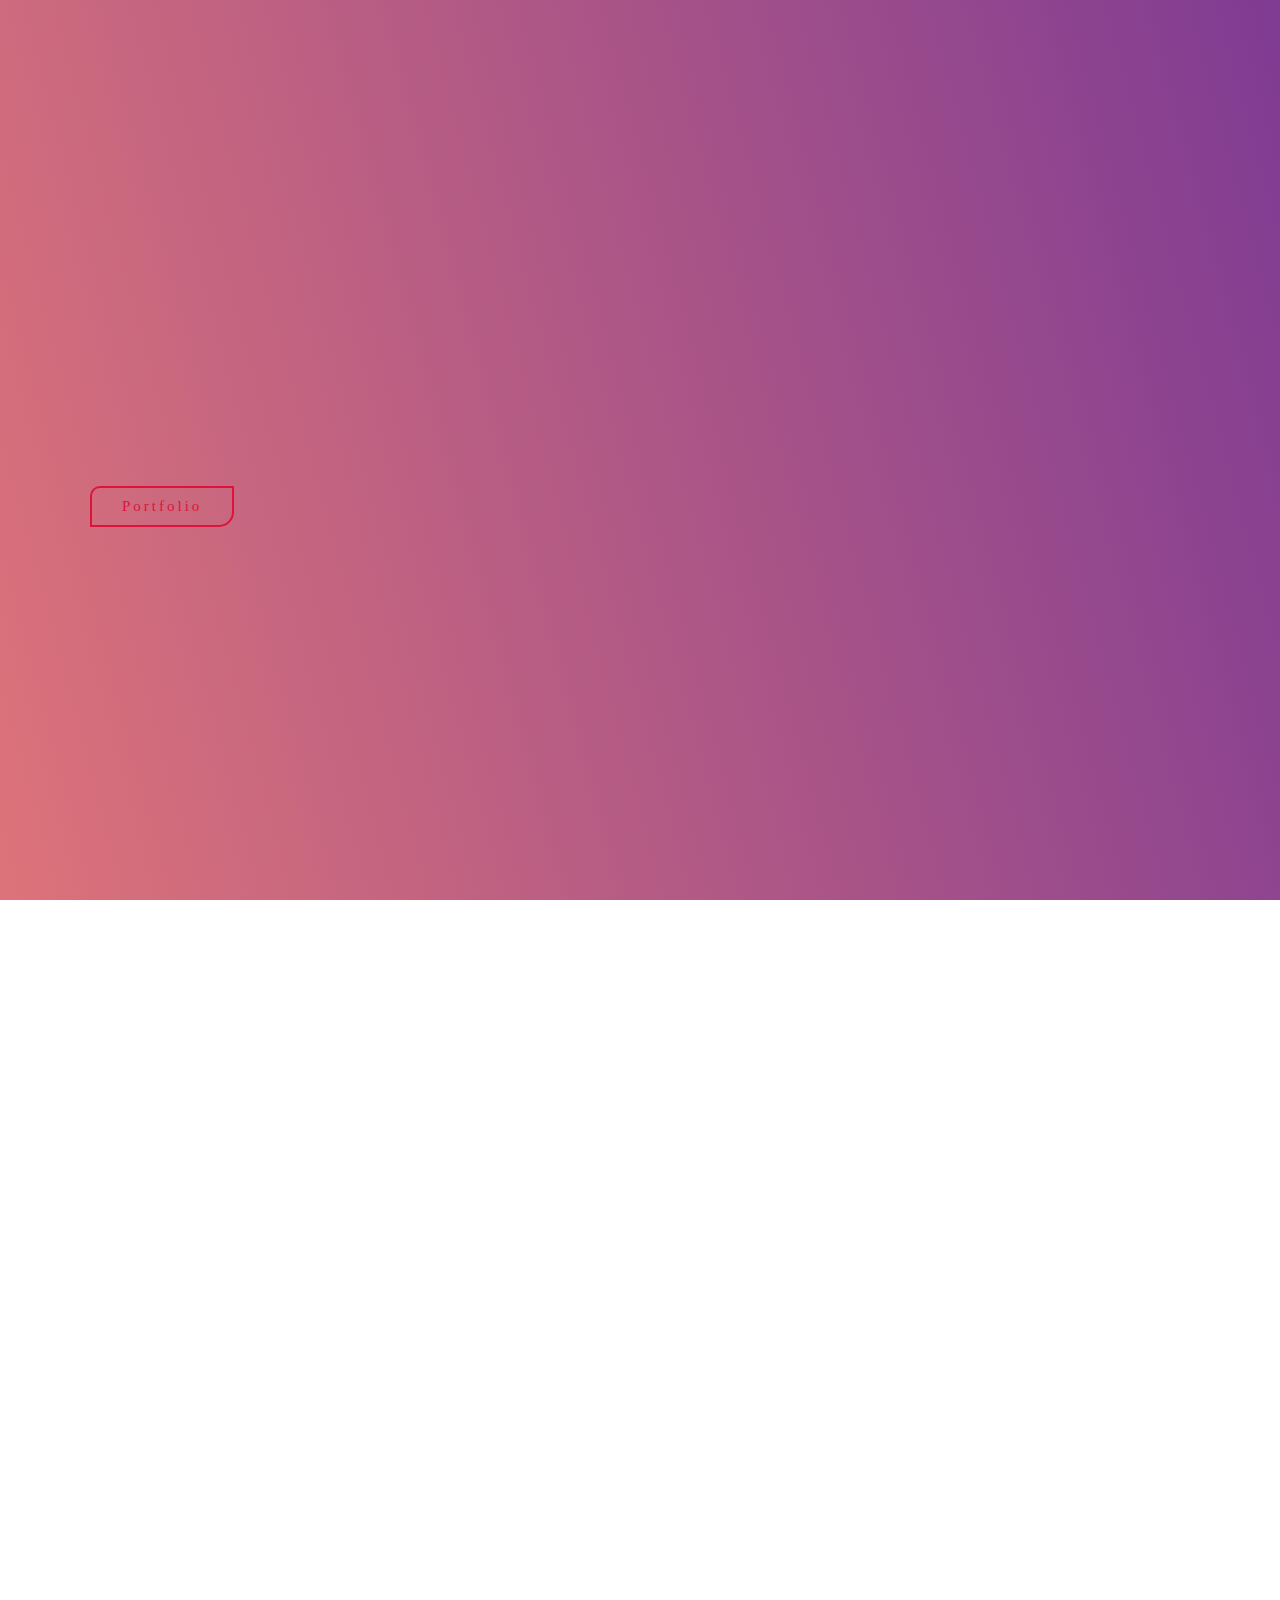
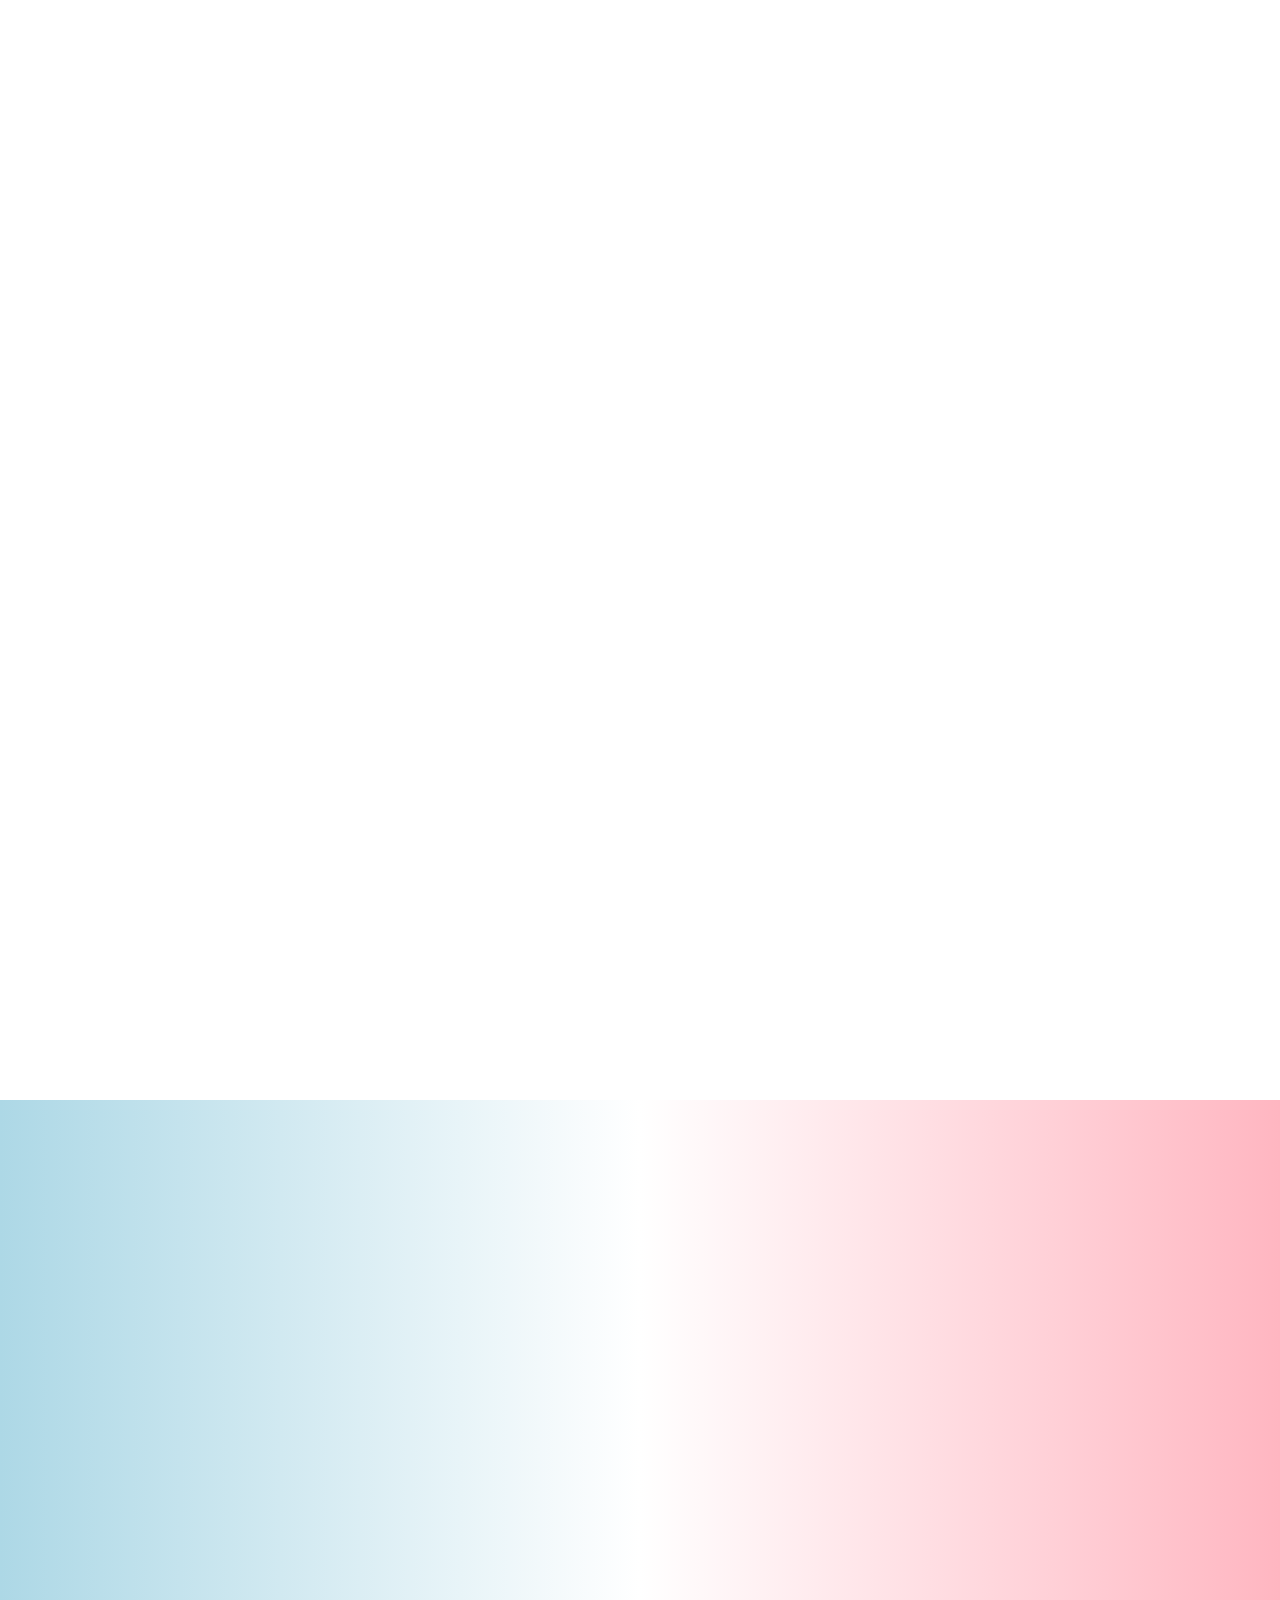
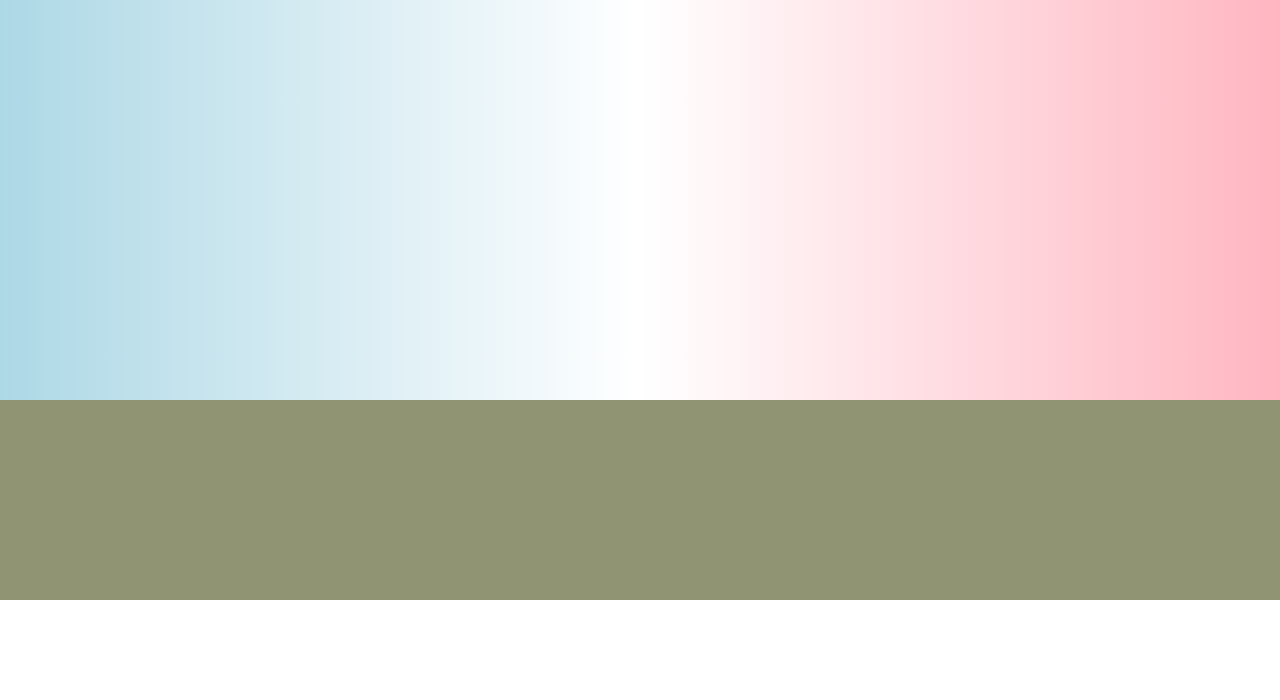
<file: index.html>
<html>
    <head>
        <title>Portfolio</title>
        <link rel="stylesheet" href="https://unpkg.com/aos@next/dist/aos.css" />
        <meta name="viewport" content="width=device-width, initial-scale=1.0">
        <link rel="stylesheet" href="third.css" type="text/css">

        <!-- <link rel="stylesheet" href="https://maxcdn.bootstrapcdn.com/bootstrap/3.3.7/css/bootstrap.min.css"> -->
    </head>
    <body>
        
        <section id="hero">
            <div class="hero container">
                <div>
                    <h1>Hello,<span></span></h1>
                    <h1>My name is <span></span></h1>
                    <h1>Pratik <span></span></h1>
                    <a href="#" type="button" class="cta">Portfolio</a>
                </div>
                <div class="square">                    
                        <div></div>
                        <div></div>                    
                        <div></div>
                        <div></div>
                        <div></div>
                        <div></div>
                        <div></div>
                </div>
                </div>
        </section>

        

        <section id="about">
            <div data-aos="fade-right"
            data-aos-offset="200"
            data-aos-delay="50"
            data-aos-duration="1000"
            data-aos-easing="ease-in-out"
            class="about container">
                <div class="col-left">
                    <div class="about-image">
                        <img src="dp.jpeg" alt="not found">
                    </div>
                </div>
                <div class="col-right">
                    <h1 class="section-title">About<span>ME</span></h1>
                    <h2>I do Web design and development. I am fond of new technologies and innovations. 
                        I am currently pursuing my Bachelor of Technology from<span class="college">Indian Institute of Information Technology, Kottayam.</span></h2>
                    <!-- <p>ndcnwdcc cudncjdnc ecdjc njencj edcnejcneji nejfcnncc c.</p> -->
                    <a href="https://drive.google.com/file/d/16C-_MsojTmEy4XWuPMtwF2nExeAu3V2V/view?usp=drivesdk" class="cta" target="_blank">View Resume</a>
                </div>
            </div>
        </section>

        <!-- <section id="services">
            <div class="services container">
                <div class="service-top">
                    <h1 class="section-title">Ser<span>vi</span>ces</h1>
                    <p>Welcome  to  our  service  section</p>
                </div>
                <div class="service-bottom">
                    <div class="service-item">
                        <div class="icon"><i class="fa fa-android"></i></div>
                        <h2>Web Design</h2>
                        <p>This is the services that we provide.</p>
                    </div>
                    <div class="service-item">
                        <div class="icon"><i class="fa fa-android"></i></div>
                        <h2>Web Design</h2>
                        <p>This is the services that we provide.</p>
                    </div>
                    <div class="service-item">
                        <div class="icon"><i class="fa fa-android"></i></div>
                        <h2>Web Design</h2>
                        <p>This is the services that we provide.</p>
                    </div>
                </div>
            </div>
        </section> -->

        <section id="Projects">
            <div data-aos="fade-up"
            data-aos-offset="200"
            data-aos-delay="50"
            data-aos-duration="1000"
            data-aos-easing="ease-in-out" class="projects container">
                <div class="project-headers">
                    <h1 class="section-title">My <span>Projects</span></h1>
                </div>
                <!-- <div class="all-projects">
                    <div class="project-item">
                        <div class="project-info">
                            <h1>Project1</h1>
                            <h2>Coding is interesting</h2>
                            <p>Project details will come here...</p>
                        </div>
                        <div class="project-image">
                            <img src="ford.jpeg" alt="image not found" title="Project">
                        </div>
                    </div>
                    <div class="project-item">
                        <div class="project-info">
                            <h1>Project2</h1>
                            <h2>Coding is interesting</h2>
                            <p>Project details will come here...</p>
                        </div>
                        <div class="project-image">
                            <img src="ford.jpeg" alt="image not found" title="Project">
                        </div>
                    </div>                    
                </div> -->
            </div>

        </section>

        <section id="contact">
            <div data-aos="fade-up"
            data-aos-offset="200"
            data-aos-delay="50"
            data-aos-duration="1000"
            data-aos-easing="ease-in-out" class="contact container">
                <div><h1 class="section-title">Contact <span>Info</span></h1></div>
                <div class="contact-items">
                    <div class="contact-item">
                        <div class="icon">
                            <svg xmlns="http://www.w3.org/2000/svg" width="16" height="16" fill="currentColor" class="bi bi-telephone-fill" viewBox="0 0 16 16">
                                <path fill-rule="evenodd" d="M1.885.511a1.745 1.745 0 0 1 2.61.163L6.29 2.98c.329.423.445.974.315 1.494l-.547 2.19a.678.678 0 0 0 .178.643l2.457 2.457a.678.678 0 0 0 .644.178l2.189-.547a1.745 1.745 0 0 1 1.494.315l2.306 1.794c.829.645.905 1.87.163 2.611l-1.034 1.034c-.74.74-1.846 1.065-2.877.702a18.634 18.634 0 0 1-7.01-4.42 18.634 18.634 0 0 1-4.42-7.009c-.362-1.03-.037-2.137.703-2.877L1.885.511z"/>
                            </svg>
                          </div>
                        <div class="contact-info">
                            <h2>+91 8890046471</h2>
                        </div>
                    </div>
                    <div class="contact-item">
                        <div class="icon">
                            <svg xmlns="http://www.w3.org/2000/svg" width="16" height="16" fill="currentColor" class="bi bi-envelope-open-fill" viewBox="0 0 16 16">
                                <path d="M8.941.435a2 2 0 0 0-1.882 0l-6 3.2A2 2 0 0 0 0 5.4v.314l6.709 3.932L8 8.928l1.291.718L16 5.714V5.4a2 2 0 0 0-1.059-1.765l-6-3.2ZM16 6.873l-5.693 3.337L16 13.372v-6.5Zm-.059 7.611L8 10.072.059 14.484A2 2 0 0 0 2 16h12a2 2 0 0 0 1.941-1.516ZM0 13.373l5.693-3.163L0 6.873v6.5Z"/>
                            </svg>
                          </div>
                        <div class="contact-info">
                            <h2> rajpratik001@gmail.com</h2>
                        </div>
                    </div>
                    <div class="contact-item">
                        <div class="icon">
                            <svg xmlns="http://www.w3.org/2000/svg" width="16" height="16" fill="currentColor" class="bi bi-geo-alt-fill" viewBox="0 0 16 16">
                                <path d="M8 16s6-5.686 6-10A6 6 0 0 0 2 6c0 4.314 6 10 6 10zm0-7a3 3 0 1 1 0-6 3 3 0 0 1 0 6z"/>
                            </svg>
                          </div>
                        <div class="contact-info">
                            <h2>Kottayam,India.</h2>
                        </div>
                    </div>
                </div>
            </div>
        </section>
        <section id="footer">
            <div data-aos="fade-up"
            data-aos-offset="125"
            data-aos-delay="100"
            data-aos-duration="1000"
            data-aos-easing="ease-in-out" class="footer container">
                    <div class="brand"><h1><span>P</span>ratik <span>K</span>aushik</h1></div>
                    <h2>Find More About Me Here...</h2>
                    <div class="social-items">
                        <div class="social-item">
                            <a href="https://www.linkedin.com/in/pratik-raj-084a6b202" target="_blank">
                                <svg xmlns="http://www.w3.org/2000/svg" width="16" height="16" fill="currentColor" class="bi bi-linkedin" viewBox="0 0 16 16">
                                <path d="M0 1.146C0 .513.526 0 1.175 0h13.65C15.474 0 16 .513 16 1.146v13.708c0 .633-.526 1.146-1.175 1.146H1.175C.526 16 0 15.487 0 14.854V1.146zm4.943 12.248V6.169H2.542v7.225h2.401zm-1.2-8.212c.837 0 1.358-.554 1.358-1.248-.015-.709-.52-1.248-1.342-1.248-.822 0-1.359.54-1.359 1.248 0 .694.521 1.248 1.327 1.248h.016zm4.908 8.212V9.359c0-.216.016-.432.08-.586.173-.431.568-.878 1.232-.878.869 0 1.216.662 1.216 1.634v3.865h2.401V9.25c0-2.22-1.184-3.252-2.764-3.252-1.274 0-1.845.7-2.165 1.193v.025h-.016a5.54 5.54 0 0 1 .016-.025V6.169h-2.4c.03.678 0 7.225 0 7.225h2.4z"/>
                                </svg>
                            </a>
                        </div>
                        <!-- <div class="social-item">
                            <a href="https://www.instagram.com/_i.am.pratik._/" target="_blank">
                                <svg xmlns="http://www.w3.org/2000/svg" width="16" height="16" fill="currentColor" class="bi bi-instagram" viewBox="0 0 16 16">
                                    <path d="M8 0C5.829 0 5.556.01 4.703.048 3.85.088 3.269.222 2.76.42a3.917 3.917 0 0 0-1.417.923A3.927 3.927 0 0 0 .42 2.76C.222 3.268.087 3.85.048 4.7.01 5.555 0 5.827 0 8.001c0 2.172.01 2.444.048 3.297.04.852.174 1.433.372 1.942.205.526.478.972.923 1.417.444.445.89.719 1.416.923.51.198 1.09.333 1.942.372C5.555 15.99 5.827 16 8 16s2.444-.01 3.298-.048c.851-.04 1.434-.174 1.943-.372a3.916 3.916 0 0 0 1.416-.923c.445-.445.718-.891.923-1.417.197-.509.332-1.09.372-1.942C15.99 10.445 16 10.173 16 8s-.01-2.445-.048-3.299c-.04-.851-.175-1.433-.372-1.941a3.926 3.926 0 0 0-.923-1.417A3.911 3.911 0 0 0 13.24.42c-.51-.198-1.092-.333-1.943-.372C10.443.01 10.172 0 7.998 0h.003zm-.717 1.442h.718c2.136 0 2.389.007 3.232.046.78.035 1.204.166 1.486.275.373.145.64.319.92.599.28.28.453.546.598.92.11.281.24.705.275 1.485.039.843.047 1.096.047 3.231s-.008 2.389-.047 3.232c-.035.78-.166 1.203-.275 1.485a2.47 2.47 0 0 1-.599.919c-.28.28-.546.453-.92.598-.28.11-.704.24-1.485.276-.843.038-1.096.047-3.232.047s-2.39-.009-3.233-.047c-.78-.036-1.203-.166-1.485-.276a2.478 2.478 0 0 1-.92-.598 2.48 2.48 0 0 1-.6-.92c-.109-.281-.24-.705-.275-1.485-.038-.843-.046-1.096-.046-3.233 0-2.136.008-2.388.046-3.231.036-.78.166-1.204.276-1.486.145-.373.319-.64.599-.92.28-.28.546-.453.92-.598.282-.11.705-.24 1.485-.276.738-.034 1.024-.044 2.515-.045v.002zm4.988 1.328a.96.96 0 1 0 0 1.92.96.96 0 0 0 0-1.92zm-4.27 1.122a4.109 4.109 0 1 0 0 8.217 4.109 4.109 0 0 0 0-8.217zm0 1.441a2.667 2.667 0 1 1 0 5.334 2.667 2.667 0 0 1 0-5.334z"/>
                                  </svg>                            
                            </a>
                        </div> -->
                        <div class="social-item">
                            <a href="https://github.com/Titan1114" target="_blank">
                                <svg xmlns="http://www.w3.org/2000/svg" width="16" height="16" fill="currentColor" class="bi bi-github" viewBox="0 0 16 16">
                                    <path d="M8 0C3.58 0 0 3.58 0 8c0 3.54 2.29 6.53 5.47 7.59.4.07.55-.17.55-.38 0-.19-.01-.82-.01-1.49-2.01.37-2.53-.49-2.69-.94-.09-.23-.48-.94-.82-1.13-.28-.15-.68-.52-.01-.53.63-.01 1.08.58 1.23.82.72 1.21 1.87.87 2.33.66.07-.52.28-.87.51-1.07-1.78-.2-3.64-.89-3.64-3.95 0-.87.31-1.59.82-2.15-.08-.2-.36-1.02.08-2.12 0 0 .67-.21 2.2.82.64-.18 1.32-.27 2-.27.68 0 1.36.09 2 .27 1.53-1.04 2.2-.82 2.2-.82.44 1.1.16 1.92.08 2.12.51.56.82 1.27.82 2.15 0 3.07-1.87 3.75-3.65 3.95.29.25.54.73.54 1.48 0 1.07-.01 1.93-.01 2.2 0 .21.15.46.55.38A8.012 8.012 0 0 0 16 8c0-4.42-3.58-8-8-8z"/>
                                  </svg>
                            </a>
                        </div>   
                        <div class="social-item">
                            <a href="mailto:pratikraj20bcs112@iiitkottayam.ac.in">
                                  <svg xmlns="http://www.w3.org/2000/svg" width="16" height="16" fill="currentColor" class="bi bi-envelope-fill" viewBox="0 0 16 16">
                                    <path d="M.05 3.555A2 2 0 0 1 2 2h12a2 2 0 0 1 1.95 1.555L8 8.414.05 3.555ZM0 4.697v7.104l5.803-3.558L0 4.697ZM6.761 8.83l-6.57 4.027A2 2 0 0 0 2 14h12a2 2 0 0 0 1.808-1.144l-6.57-4.027L8 9.586l-1.239-.757Zm3.436-.586L16 11.801V4.697l-5.803 3.546Z"/>
                                  </svg>
                            </a>
                        </div>    
                    </div>
                    
                    <p>Pratik Kaushik || Copyright || 2022</p>
                
            </div>
        </section>

        <script src="https://unpkg.com/aos@next/dist/aos.js"></script>
        <script>
            AOS.init();
        </script>
    </body>
</html>
</file>
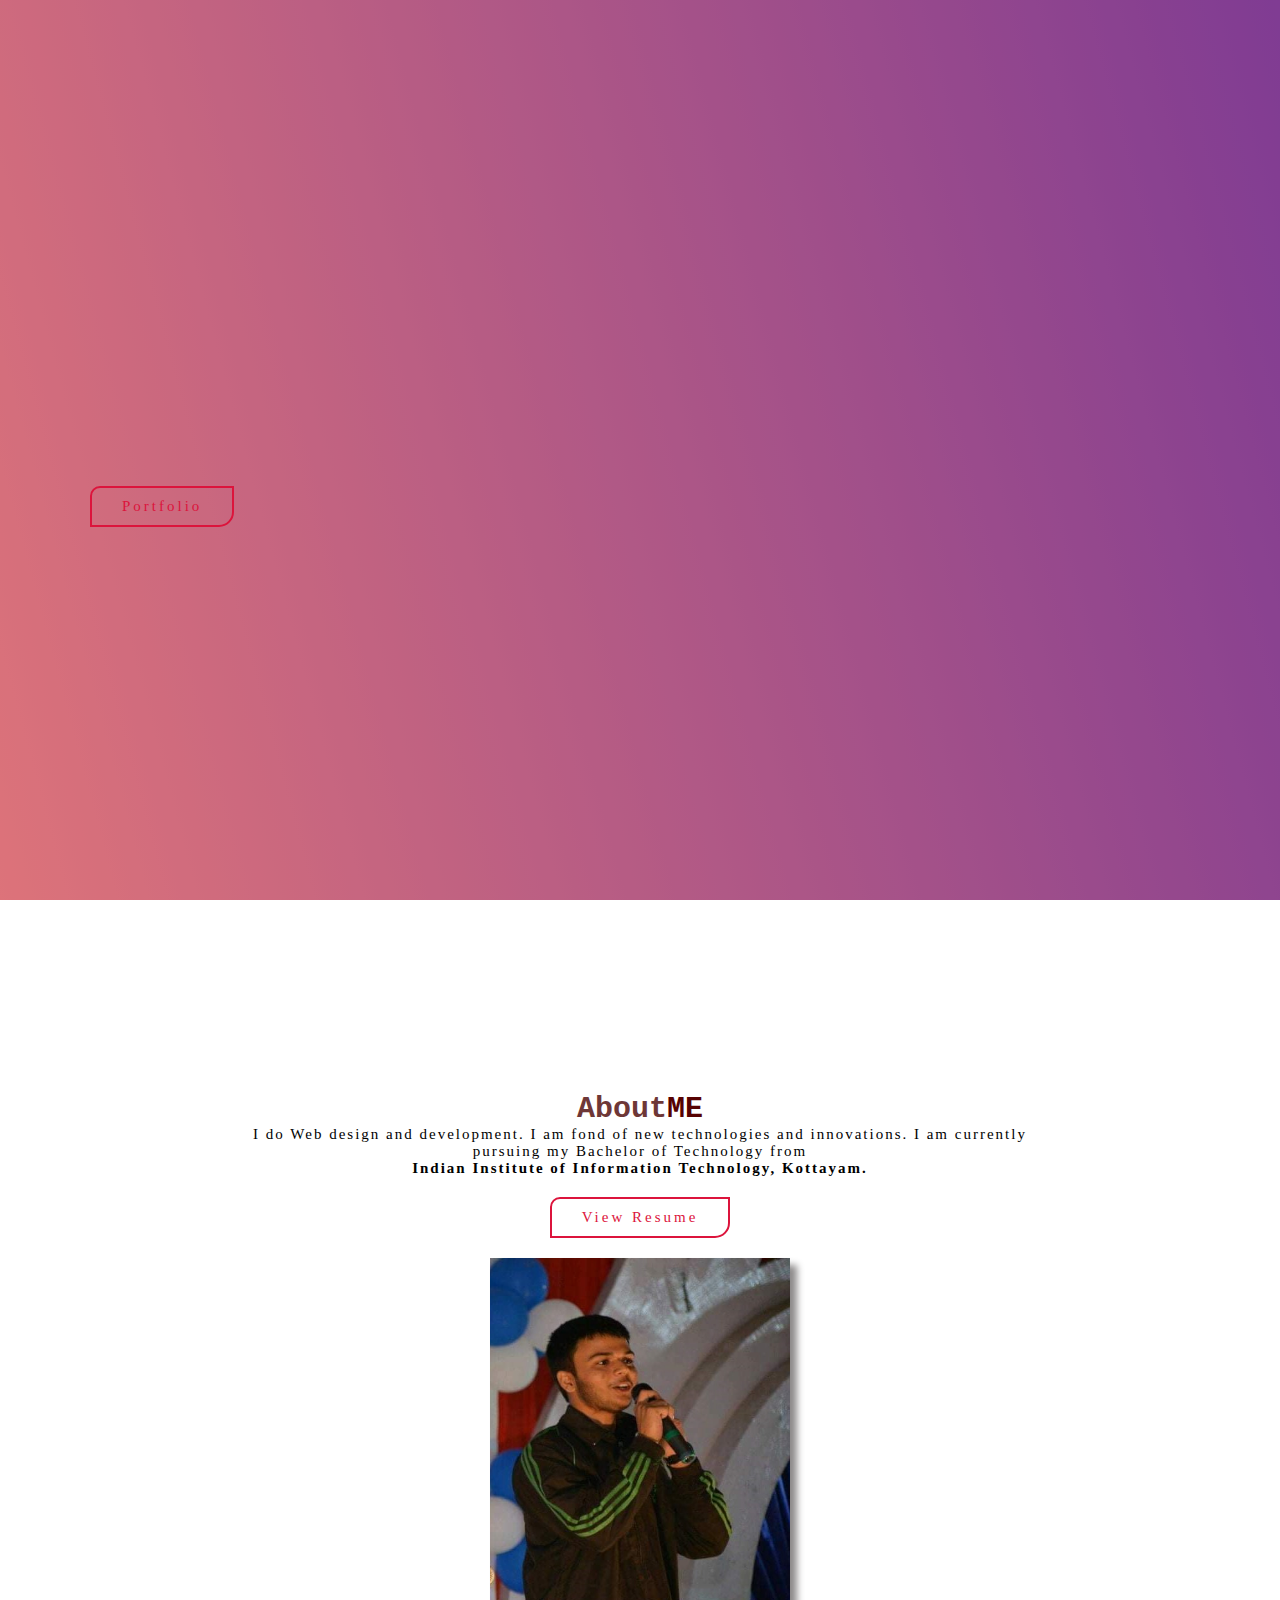
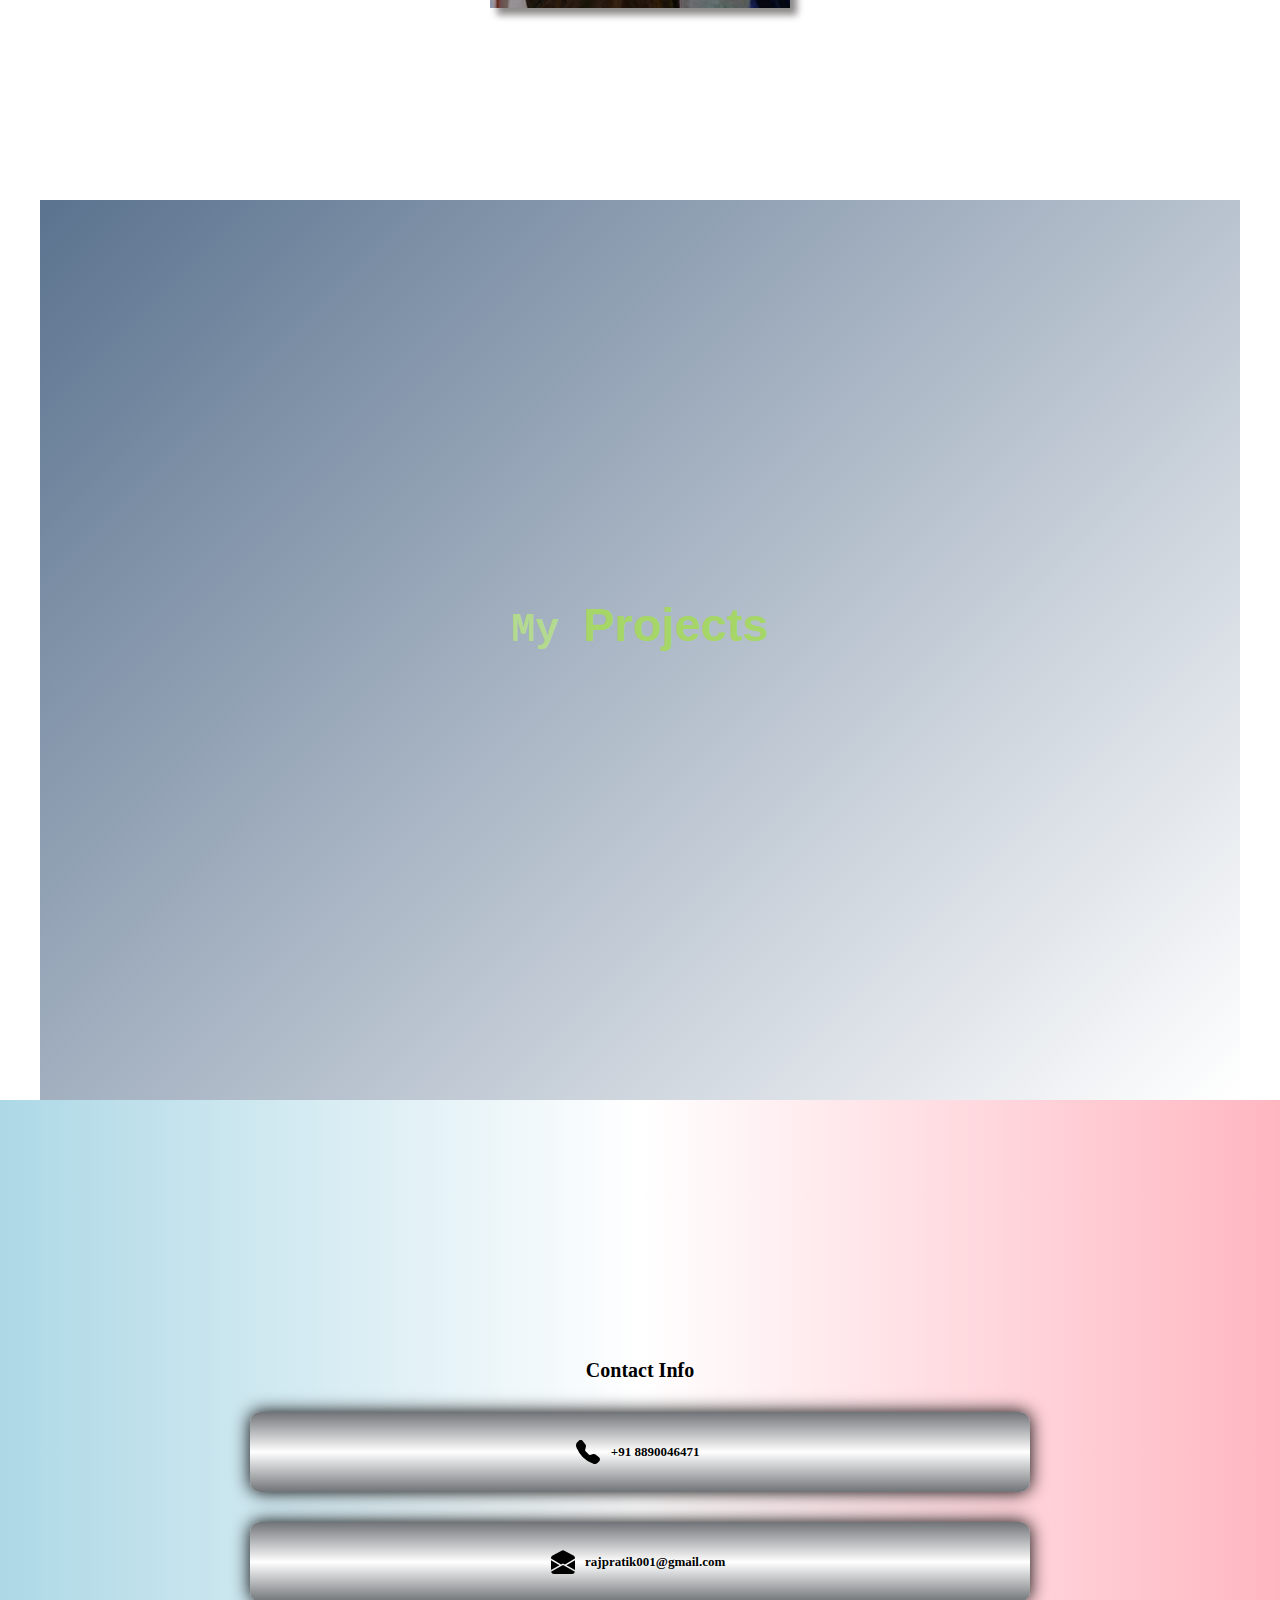
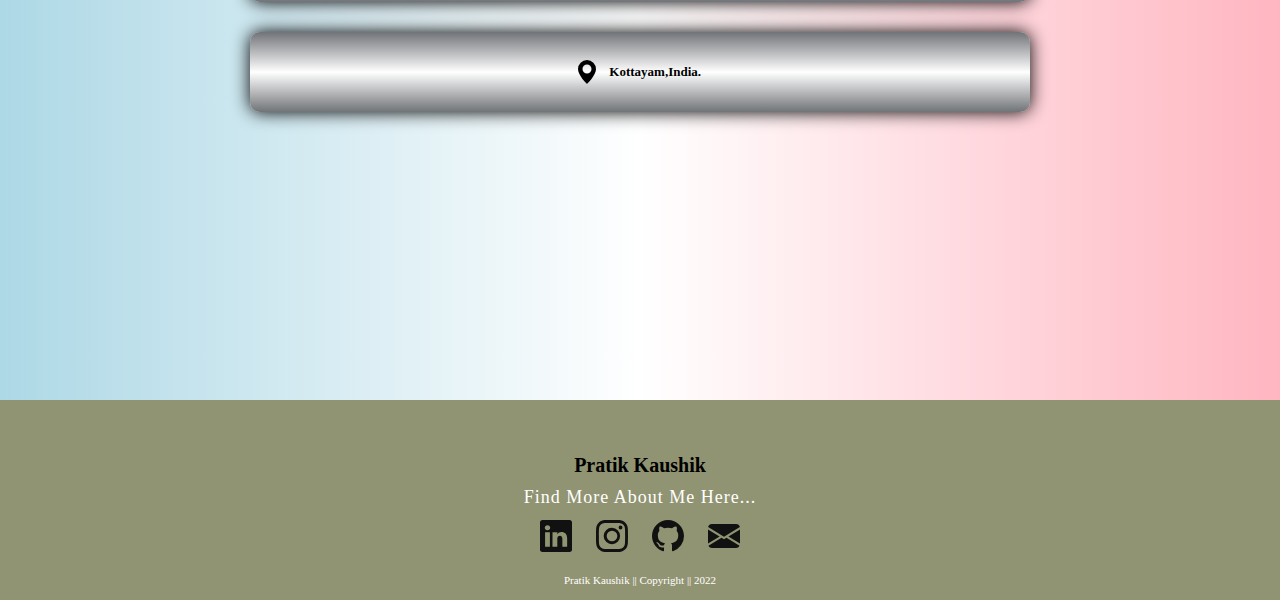
<file: trial.html>
<html>
    <head>
        <title>Portfolio</title>
        <meta name="viewport" content="width=device-width, initial-scale=1.0">
        <link rel="stylesheet" href="third.css" type="text/css">
        <!-- <link rel="stylesheet" href="https://maxcdn.bootstrapcdn.com/bootstrap/3.3.7/css/bootstrap.min.css"> -->
    </head>
    <body>
        
        <section id="hero">
            <div class="hero container">
                <div>
                    <h1>Hello,<span></span></h1>
                    <h1>My name is <span></span></h1>
                    <h1>Pratik <span></span></h1>
                    <a href="#" type="button" class="cta">Portfolio</a>
                </div>
                <div class="square">                    
                        <div></div>
                        <div></div>                    
                        <div></div>
                        <div></div>
                        <div></div>
                        <div></div>
                        <div></div>
                </div>
                </div>
        </section>

        

        <section id="about">
            <div class="about container">
                <div class="col-left">
                    <div class="about-image">
                        <img src="dp.jpeg" alt="not found">
                    </div>
                </div>
                <div class="col-right">
                    <h1 class="section-title">About<span>ME</span></h1>
                    <h2>I do Web design and development. I am fond of new technologies and innovations. 
                        I am currently pursuing my Bachelor of Technology from<span class="college">Indian Institute of Information Technology, Kottayam.</span></h2>
                    <!-- <p>ndcnwdcc cudncjdnc ecdjc njencj edcnejcneji nejfcnncc c.</p> -->
                    <a href="https://drive.google.com/file/d/16C-_MsojTmEy4XWuPMtwF2nExeAu3V2V/view?usp=drivesdk" class="cta" target="_blank">View Resume</a>
                </div>
            </div>
        </section>

        <!-- <section id="services">
            <div class="services container">
                <div class="service-top">
                    <h1 class="section-title">Ser<span>vi</span>ces</h1>
                    <p>Welcome  to  our  service  section</p>
                </div>
                <div class="service-bottom">
                    <div class="service-item">
                        <div class="icon"><i class="fa fa-android"></i></div>
                        <h2>Web Design</h2>
                        <p>This is the services that we provide.</p>
                    </div>
                    <div class="service-item">
                        <div class="icon"><i class="fa fa-android"></i></div>
                        <h2>Web Design</h2>
                        <p>This is the services that we provide.</p>
                    </div>
                    <div class="service-item">
                        <div class="icon"><i class="fa fa-android"></i></div>
                        <h2>Web Design</h2>
                        <p>This is the services that we provide.</p>
                    </div>
                </div>
            </div>
        </section> -->

        <section id="Projects">
            <div class="projects container">
                <div class="project-headers">
                    <h1 class="section-title">My <span>Projects</span></h1>
                </div>
                <!-- <div class="all-projects">
                    <div class="project-item">
                        <div class="project-info">
                            <h1>Project1</h1>
                            <h2>Coding is interesting</h2>
                            <p>Project details will come here...</p>
                        </div>
                        <div class="project-image">
                            <img src="ford.jpeg" alt="image not found" title="Project">
                        </div>
                    </div>
                    <div class="project-item">
                        <div class="project-info">
                            <h1>Project2</h1>
                            <h2>Coding is interesting</h2>
                            <p>Project details will come here...</p>
                        </div>
                        <div class="project-image">
                            <img src="ford.jpeg" alt="image not found" title="Project">
                        </div>
                    </div>                    
                </div> -->
            </div>

        </section>

        <section id="contact">
            <div class="contact container">
                <div><h1 class="section-title">Contact <span>Info</span></h1></div>
                <div class="contact-items">
                    <div class="contact-item">
                        <div class="icon">
                            <svg xmlns="http://www.w3.org/2000/svg" width="16" height="16" fill="currentColor" class="bi bi-telephone-fill" viewBox="0 0 16 16">
                                <path fill-rule="evenodd" d="M1.885.511a1.745 1.745 0 0 1 2.61.163L6.29 2.98c.329.423.445.974.315 1.494l-.547 2.19a.678.678 0 0 0 .178.643l2.457 2.457a.678.678 0 0 0 .644.178l2.189-.547a1.745 1.745 0 0 1 1.494.315l2.306 1.794c.829.645.905 1.87.163 2.611l-1.034 1.034c-.74.74-1.846 1.065-2.877.702a18.634 18.634 0 0 1-7.01-4.42 18.634 18.634 0 0 1-4.42-7.009c-.362-1.03-.037-2.137.703-2.877L1.885.511z"/>
                            </svg>
                          </div>
                        <div class="contact-info">
                            <h2>+91 8890046471</h2>
                        </div>
                    </div>
                    <div class="contact-item">
                        <div class="icon">
                            <svg xmlns="http://www.w3.org/2000/svg" width="16" height="16" fill="currentColor" class="bi bi-envelope-open-fill" viewBox="0 0 16 16">
                                <path d="M8.941.435a2 2 0 0 0-1.882 0l-6 3.2A2 2 0 0 0 0 5.4v.314l6.709 3.932L8 8.928l1.291.718L16 5.714V5.4a2 2 0 0 0-1.059-1.765l-6-3.2ZM16 6.873l-5.693 3.337L16 13.372v-6.5Zm-.059 7.611L8 10.072.059 14.484A2 2 0 0 0 2 16h12a2 2 0 0 0 1.941-1.516ZM0 13.373l5.693-3.163L0 6.873v6.5Z"/>
                            </svg>
                          </div>
                        <div class="contact-info">
                            <h2> rajpratik001@gmail.com</h2>
                        </div>
                    </div>
                    <div class="contact-item">
                        <div class="icon">
                            <svg xmlns="http://www.w3.org/2000/svg" width="16" height="16" fill="currentColor" class="bi bi-geo-alt-fill" viewBox="0 0 16 16">
                                <path d="M8 16s6-5.686 6-10A6 6 0 0 0 2 6c0 4.314 6 10 6 10zm0-7a3 3 0 1 1 0-6 3 3 0 0 1 0 6z"/>
                            </svg>
                          </div>
                        <div class="contact-info">
                            <h2>Kottayam,India.</h2>
                        </div>
                    </div>
                </div>
            </div>
        </section>
        <section id="footer">
            <div class="footer container">
                    <div class="brand"><h1><span>P</span>ratik <span>K</span>aushik</h1></div>
                    <h2>Find More About Me Here...</h2>
                    <div class="social-items">
                        <div class="social-item">
                            <a href="https://www.linkedin.com/in/pratik-raj-084a6b202" target="_blank">
                                <svg xmlns="http://www.w3.org/2000/svg" width="16" height="16" fill="currentColor" class="bi bi-linkedin" viewBox="0 0 16 16">
                                <path d="M0 1.146C0 .513.526 0 1.175 0h13.65C15.474 0 16 .513 16 1.146v13.708c0 .633-.526 1.146-1.175 1.146H1.175C.526 16 0 15.487 0 14.854V1.146zm4.943 12.248V6.169H2.542v7.225h2.401zm-1.2-8.212c.837 0 1.358-.554 1.358-1.248-.015-.709-.52-1.248-1.342-1.248-.822 0-1.359.54-1.359 1.248 0 .694.521 1.248 1.327 1.248h.016zm4.908 8.212V9.359c0-.216.016-.432.08-.586.173-.431.568-.878 1.232-.878.869 0 1.216.662 1.216 1.634v3.865h2.401V9.25c0-2.22-1.184-3.252-2.764-3.252-1.274 0-1.845.7-2.165 1.193v.025h-.016a5.54 5.54 0 0 1 .016-.025V6.169h-2.4c.03.678 0 7.225 0 7.225h2.4z"/>
                                </svg>
                            </a>
                        </div>
                        <div class="social-item">
                            <a href="https://www.instagram.com/_i.am.pratik._/" target="_blank">
                                <svg xmlns="http://www.w3.org/2000/svg" width="16" height="16" fill="currentColor" class="bi bi-instagram" viewBox="0 0 16 16">
                                    <path d="M8 0C5.829 0 5.556.01 4.703.048 3.85.088 3.269.222 2.76.42a3.917 3.917 0 0 0-1.417.923A3.927 3.927 0 0 0 .42 2.76C.222 3.268.087 3.85.048 4.7.01 5.555 0 5.827 0 8.001c0 2.172.01 2.444.048 3.297.04.852.174 1.433.372 1.942.205.526.478.972.923 1.417.444.445.89.719 1.416.923.51.198 1.09.333 1.942.372C5.555 15.99 5.827 16 8 16s2.444-.01 3.298-.048c.851-.04 1.434-.174 1.943-.372a3.916 3.916 0 0 0 1.416-.923c.445-.445.718-.891.923-1.417.197-.509.332-1.09.372-1.942C15.99 10.445 16 10.173 16 8s-.01-2.445-.048-3.299c-.04-.851-.175-1.433-.372-1.941a3.926 3.926 0 0 0-.923-1.417A3.911 3.911 0 0 0 13.24.42c-.51-.198-1.092-.333-1.943-.372C10.443.01 10.172 0 7.998 0h.003zm-.717 1.442h.718c2.136 0 2.389.007 3.232.046.78.035 1.204.166 1.486.275.373.145.64.319.92.599.28.28.453.546.598.92.11.281.24.705.275 1.485.039.843.047 1.096.047 3.231s-.008 2.389-.047 3.232c-.035.78-.166 1.203-.275 1.485a2.47 2.47 0 0 1-.599.919c-.28.28-.546.453-.92.598-.28.11-.704.24-1.485.276-.843.038-1.096.047-3.232.047s-2.39-.009-3.233-.047c-.78-.036-1.203-.166-1.485-.276a2.478 2.478 0 0 1-.92-.598 2.48 2.48 0 0 1-.6-.92c-.109-.281-.24-.705-.275-1.485-.038-.843-.046-1.096-.046-3.233 0-2.136.008-2.388.046-3.231.036-.78.166-1.204.276-1.486.145-.373.319-.64.599-.92.28-.28.546-.453.92-.598.282-.11.705-.24 1.485-.276.738-.034 1.024-.044 2.515-.045v.002zm4.988 1.328a.96.96 0 1 0 0 1.92.96.96 0 0 0 0-1.92zm-4.27 1.122a4.109 4.109 0 1 0 0 8.217 4.109 4.109 0 0 0 0-8.217zm0 1.441a2.667 2.667 0 1 1 0 5.334 2.667 2.667 0 0 1 0-5.334z"/>
                                  </svg>                            
                            </a>
                        </div>
                        <div class="social-item">
                            <a href="https://github.com/Titan1114" target="_blank">
                                <svg xmlns="http://www.w3.org/2000/svg" width="16" height="16" fill="currentColor" class="bi bi-github" viewBox="0 0 16 16">
                                    <path d="M8 0C3.58 0 0 3.58 0 8c0 3.54 2.29 6.53 5.47 7.59.4.07.55-.17.55-.38 0-.19-.01-.82-.01-1.49-2.01.37-2.53-.49-2.69-.94-.09-.23-.48-.94-.82-1.13-.28-.15-.68-.52-.01-.53.63-.01 1.08.58 1.23.82.72 1.21 1.87.87 2.33.66.07-.52.28-.87.51-1.07-1.78-.2-3.64-.89-3.64-3.95 0-.87.31-1.59.82-2.15-.08-.2-.36-1.02.08-2.12 0 0 .67-.21 2.2.82.64-.18 1.32-.27 2-.27.68 0 1.36.09 2 .27 1.53-1.04 2.2-.82 2.2-.82.44 1.1.16 1.92.08 2.12.51.56.82 1.27.82 2.15 0 3.07-1.87 3.75-3.65 3.95.29.25.54.73.54 1.48 0 1.07-.01 1.93-.01 2.2 0 .21.15.46.55.38A8.012 8.012 0 0 0 16 8c0-4.42-3.58-8-8-8z"/>
                                  </svg>
                            </a>
                        </div>   
                        <div class="social-item">
                            <a href="mailto:pratikraj20bcs112@iiitkottayam.ac.in">
                                  <svg xmlns="http://www.w3.org/2000/svg" width="16" height="16" fill="currentColor" class="bi bi-envelope-fill" viewBox="0 0 16 16">
                                    <path d="M.05 3.555A2 2 0 0 1 2 2h12a2 2 0 0 1 1.95 1.555L8 8.414.05 3.555ZM0 4.697v7.104l5.803-3.558L0 4.697ZM6.761 8.83l-6.57 4.027A2 2 0 0 0 2 14h12a2 2 0 0 0 1.808-1.144l-6.57-4.027L8 9.586l-1.239-.757Zm3.436-.586L16 11.801V4.697l-5.803 3.546Z"/>
                                  </svg>
                            </a>
                        </div>    
                    </div>
                    
                    <p>Pratik Kaushik || Copyright || 2022</p>
                
            </div>
        </section>
    </body>
</html>
</file>
<file: third.css>
*{
    padding: 0;
    margin: 0;
    box-sizing: border-box;
    
}
html{
    font-size: 10px;
    font-family: cursive;
}
a{
    text-decoration: none;
}
.container{
    min-height: 100vh;
    width: 100%;
    display: flex;
    align-items: center;
    justify-content: center;
}

/* hero */
#hero{
    background-image: linear-gradient(75deg,pink,rgb(100, 100, 245));
    position: relative;
    background-size:cover ;
    background-position: top center;
    z-index: 1;
}
#hero::after{
    content: "";
    position: absolute;
    left: 0;
    top: 0;
    height: 100%;
    width: 100%;
    background-color: rgb(170, 0, 0);
    opacity: 0.4;
    z-index: -2;
}
#hero .hero{
    max-width: 1200px;
    margin: 0 auto;
    padding: 0 50px;
    justify-content: flex-start;
}
#hero h1{
    display: block;
    width: fit-content;
    font-size: 3rem;
    position: relative;
    color:transparent;
    animation: text_reveal forwards;
    animation-delay: 0.8s;
}
#hero h1:nth-child(1){
    animation-delay: 1.4s;
}
#hero h1:nth-child(2){
    animation-delay: 2.4s;
}
#hero h1:nth-child(3){
    animation: text_reveal_color forwards .5s;
    animation-delay: 3.4s;
}
#hero h1 span{
    position: absolute;
    top: 0;
    left: 0;
    height: 100%;
    width: 0;
    background-color: coral;
    animation: text_reveal_box 1.5s ease;
    animation-delay: 0s;
}
#hero h1:nth-child(1) span{
    animation-delay: 0.8s;
}
#hero h1:nth-child(2) span{
    animation-delay: 1.8s;
}
#hero h1:nth-child(3) span{
    animation-delay: 2.8s;
}
#hero .square{
    position: absolute;
    height: 100%;
    width: 100%;
    overflow: hidden;
    padding: 0;
}
.square div{
    height: 10%;
    width:5%;
    position: absolute;
    z-index: -1;
    background-color: transparent;
}
.square div:nth-child(1){
    top: 10%;
    left: 10%;
    height: 45px;
    width:45px;
    animation: square 4s 2s infinite;
    opacity: 0;
}
.square div:nth-child(2){
    top: 15%;
    left: 35%;
    height: 75px;
    width:75px;
    animation: square 8s infinite;
    opacity: 0;
}
.square div:nth-child(3){
    top: 83%;
    left: 78%;
    height: 100px;
    width:100px;
    animation: square 4s infinite;
    opacity: 0;
}
.square div:nth-child(4){
    top: 52%;
    left: 28%;
    height: 50px;
    width:50px;
    animation: square 10s infinite;
    opacity: 0;
}
.square div:nth-child(5){
    top: 62%;
    left:52%;
    height: 80px;
    width:80px;
    animation: square 8s 3s infinite;
    opacity: 0;
}
.square div:nth-child(6){
    top: 82%;
    left: 12%;
    height: 65px;
    width:65px;
    animation: square 6s 5s infinite;
    opacity: 0;
}
.square div:nth-child(7){
    top: 32%;
    left: 62%;
    height: 140px;
    width:140px;
    animation: square 12s infinite;
    opacity: 0;
}
.cta{
    display: inline-block;
    padding: 10px 30px;
    color: crimson;
    background-color: transparent;
    border: 2px solid crimson;
    border-radius: 10px 0px 15px 0px;
    font-size: 1.5rem;
    margin-top: 10px;
    letter-spacing: 0.3rem;
    transition: 0.6s linear ;
}
.cta:hover{
    background-color: rgba(228, 47, 83,0.8);
    color: white;  
    border-radius: 20px 0px 25px 0px;
    border:3px solid rgba(255, 255, 255,0.5) ;  
    transform: scale(1.1);
}



/* ABOUT ME */

#about .about{
    flex-direction: column-reverse;
    text-align: center;
    max-width: 1200px;
    margin: 0 auto;
    padding: 100px 20px;
}
#about .col-left img{
    display: block;
    width:300px;
    height: 350px;
    overflow: hidden;
    box-shadow: 7px 7px 7px rgb(141, 138, 138);
    transition: 0.5s ; 
}

#about .col-left:hover img{
    transform: scale(1.05);
}
#about .col-right{
    width: 70%;
}
#about .col-right .section-title{
    font-family:'Courier New', Courier, monospace;
    font-size: 3rem;
    color:rgb(110, 55, 55);
}
#about .col-right .section-title span{
    color: rgb(87, 2, 2);
}
#about .col-right h2{
    font-size: 1.5rem;
    font-weight: 400;
    letter-spacing: 0.2rem;
    margin-bottom:10px;
}
#about .col-right .college{
    display: block;
    font-weight: 550;
}
#about .col-right p{
    margin-bottom: 20px;
}
#about .col-right .cta{
    margin-bottom: 20px;
}

/* services */
#services .services{
    flex-direction: column;
    text-align: center;
    margin: 0 auto;
    padding: 100px 0;
    max-width: 1500px;
}
#services .section-title{
    font-size: 4rem;
    font-weight: 300px;
    color: chocolate;
    margin-bottom: 10px;
    text-transform: uppercase;
    letter-spacing: .3rem;
    text-align: center;
}
#services .section-title span{
    color: rgb(182, 76, 0);
}
#services .service-top p{
    font-size: 1.8rem;
    margin: 0 5px 0px 5px;
    font-weight: 300px;
    letter-spacing: .25rem;

}
#services .service-bottom{
    display: flex;
    align-items: center;
    justify-content:center;
    flex-wrap: wrap;
    margin-top: 50px;
}
#services .service-item{
    flex-basis: 70%;
    display: flex;
    align-items: flex-start;
    justify-content: center;
    flex-direction: column;
    padding: 20px;
    border-radius: 10px;
    background-image: linear-gradient(90deg,rgba(255, 0, 0, 0.5),rgb(205, 241, 106));
    background-size: cover;
    margin: 10px 5px;
    position: relative;
    z-index: 1;
    overflow: hidden;
    
}
#services .service-item::after{
    content: '';
    position: absolute;
    left: 0;
    top: 0;
    height: 100%;
    width: 100%;
    background-image: linear-gradient(rgba(230, 227, 227,0.7),rgba(187, 162, 162,0.4));
    opacity: 0.3;
    border-radius:10px ;
    z-index: -1;
}
#services .service-item h2{
    font-size: 2rem;
    color:rgb(0, 0, 0);
    margin-bottom: 5px;
}
#services .service-item p{
    font-size: 1.5rem;
    color: black;
    line-height: 1.5rem;
    text-align: left;
}


/* PROJECT */
#projects .projects{
    flex-direction: column;
    max-width: 1200px;
    margin: 0 auto;
    padding: 100px 0px;
    background-size:cover ;
    background-image:linear-gradient(135deg,#5b738f 0%,#ffffff 100%); ;
}
#projects .project-headers h1{
    margin: 0px 0px 50px 0px;
    font-size: 4rem;
    font-family: monospace;
    color: rgb(179, 218, 143);
    font-weight: 600;
}
#projects .project-headers span{
    margin: 0px 0px 50px 0px;
    font-size: 4.7rem;
    font-family:Verdana, Geneva, Tahoma, sans-serif;
    color: rgb(166, 214, 104);
    font-weight: 600;
}
#projects .all-projects{
    display: flex;
    align-items: center;
    justify-content: center;
    flex-direction: column;
}
#projects .project-item{
    display: flex;
    align-items: center;
    justify-content: center;
    flex-direction: column;
    width: 70%;
    margin: 20px auto;
    overflow:hidden;
    border-radius: 40px;
}
#projects .project-info{
    padding:5px 90px;
    flex-basis: 50%;
    background-image: linear-gradient(60deg,#29323c 0%,#485563 100%);
    height: 100%;
    display: flex;
    align-items: center;
    flex-direction:column;
    justify-content: center;
    
}
#projects .project-info h1{
    font-size: 4rem;
    font-weight: 500;
    color: white;
}
#projects .project-info h2{
    font-size: 1.8rem;
    font-weight: 400;
    margin-top: 10px;
    color: white;
}
#projects .project-info p{
    font-size: 1rem;
    font-weight: 300;
    color: white;
}
#projects .project-image{
    /* flex-basis: 50%; */
    overflow: hidden;
    height: 300px;
    width: 500px;
    position: relative;
}
#projects .project-image::after{
    content: '';
    position: absolute;
    left: 0;
    top: 0;
    height: 100%;
    width: 100%;
    background-image: linear-gradient(60deg,#29323c 0%,#485563 100%);
    opacity: 0.3;
}
#projects .project-image img{
    transition: 0.4s ease all;
}
#projects .project-item:hover .project-image img{
    transform:scale(1.1);
}
/* CONTACT */
#contact{
    background-image: linear-gradient(90deg,lightblue 0%,white 50%,lightpink 100%);
}
#contact .contact{
    flex-direction: column;
    max-width: 1200px;
    margin: 0 auto;
}
#contact .contact-items{
    width: 70%;
    
}
#contact .contact-item{
    text-align: center;
    border-radius: 10px;
    background-image: linear-gradient(0deg,#707377 0%,white 50%,#707377 100%);
    padding: 30px;
    margin: 30px;
    display: flex;
    justify-content: center;
    align-items: center;
    box-shadow: 0px 0px 18px black;
    transition: 0.3s linear all;
}
#contact .icon{
    margin-right: 2%;
    transform: scale(1.5);
}
#contact .contact-item:hover{
    box-shadow: 0px 0px 2px black;
    background-image: linear-gradient(0deg,white 0%,#707377 50%,#ffffff 100%);
}
#contact .contact-item h1{
    font-size: 2.5rem;
    font-weight: 400;
    margin-bottom: 5px;
}
#contact .contact-item h2{
    font-size: 1.3rem;
    line-height: 2rem;
    
}

#footer{
    background-color: rgb(145, 148, 114);
}
#footer .footer{
    min-height: 200px;
    flex-direction: column;
    padding-top: 50px;
    padding-bottom: 10px;
}
#footer h2{
    color: white;
    font-weight: 500;
    font-size: 1.8rem;
    letter-spacing: .1rem;
    margin: 10px 0px 10px;

}
#footer .social-items{
    display: flex;
    flex-direction: row;
    font-size: 30px;
}
#footer .social-item{
    margin: 10px 20px;
    filter: grayscale(1);
    transform: scale(2);
    transition: 0.5s all ease;
}
#footer .social-item:hover{
    margin: 10px 20px;
    filter: grayscale(0);
    transform: scale(3);
}
#footer p{
    color: white;
    font-size: 1.1rem;
    margin-top: 20px;
}
/* keyframe */
@keyframes text_reveal_box {
    50%{
        width: 100%;
        left: 0;
    }
    100%{
        width: 0%;
        left: 100%;
    }
}
@keyframes text_reveal {
    100%{
        color: white;

    }    
}
@keyframes text_reveal_color {
    100%{
        color:rgb(255, 187, 0);
        font-weight: 500px;
    }    
}
@keyframes square{
    0%{
        opacity: 0.3;
        transform: scale(0);
        border-radius: 0%;
    }
    50%{
        opacity:0.3;
        transform: scale(1) rotate(135deg);
        border-radius: 30%;
        background-color: white;

    }
    100%{
        opacity: 0.3;        
        transform:scale(0);
        border-radius: 70%;

    }
}
</file>
